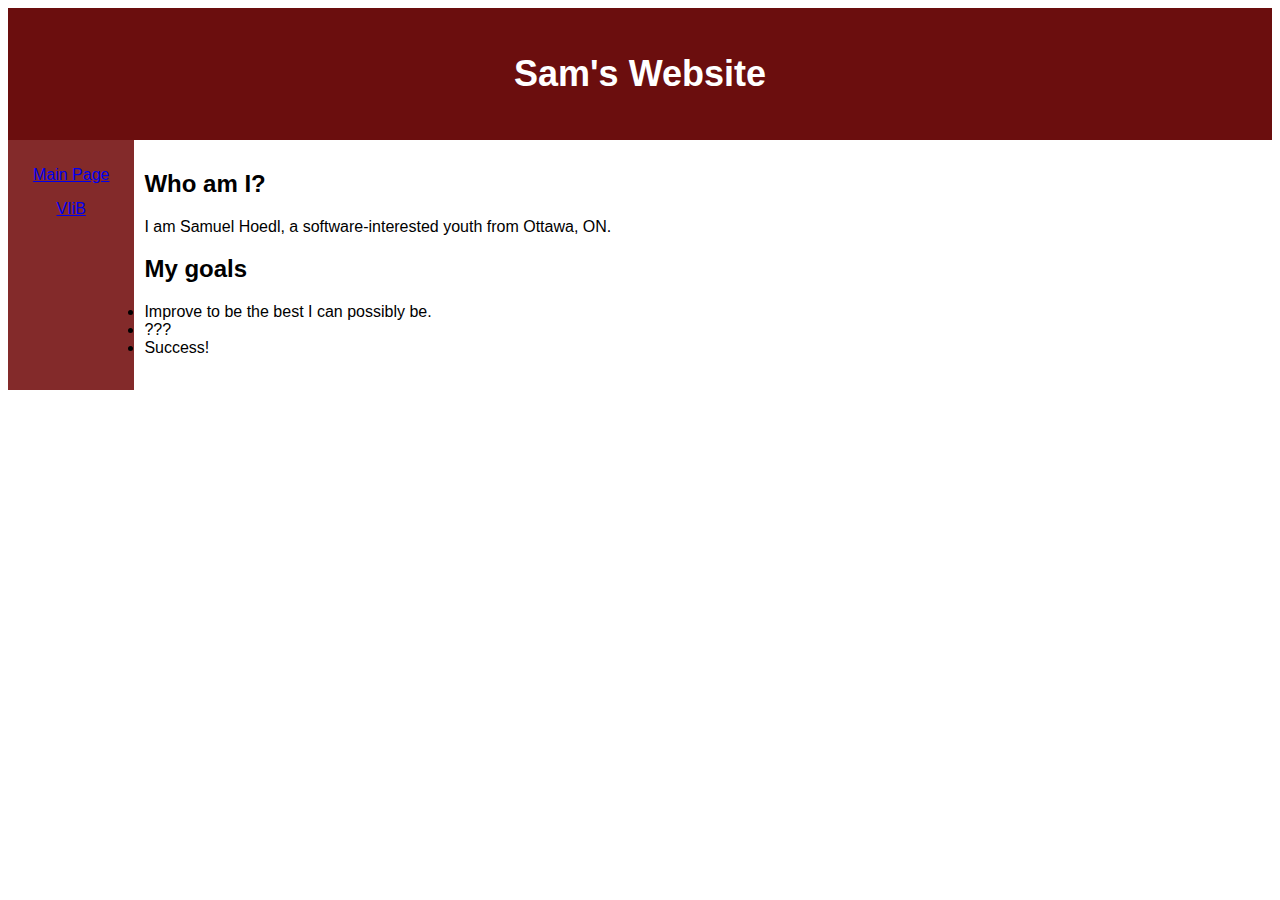
<file: colorTest.html>
<!DOCTYPE html>
<html>
<meta content="width=device-width, initial-scale=1">
<style>
* {
  box-sizing: border-box;
}
a:visited {
  color: #ffffff;
  background-color: transparent;
  text-decoration: none;
}
a:hover {
  color: #0000ff;
  background-color: transparent;
  text-decoration: none; }
header {
    background-color:#6b0e0e; 
    color: #ffffff;
    padding: 15px;
    font-size: 24px;
    text-align: center;
    font-family: Verdana, Geneva, Tahoma, sans-serif;
}
nav {
    background-color:#832a2a;
    padding: 10px;
    color: #000000;
    width: 10%;
    float: left;
    height: 250px;
    text-align: center;
    font-family: Verdana, Geneva, Tahoma, sans-serif;
}
article {
    padding: 10px;
    float: left;
    width: 90%;
    height: 250px;
    font-family: Verdana, Geneva, Tahoma, sans-serif;
}
</style>
<header>
    <h2>Sam's Website</h2>
</header>
<nav>
    <p> <a href="index.html">Main Page</a> </p>
    <p> <a href="VIB.html">VIiB</a> </p>
</nav>
<article> <!--style="background-color: #832a2a; color: #ffffff;width: 25%;"-->
    <h2 >Who am I?</h2>
    <p>I am Samuel Hoedl, a software-interested youth from Ottawa, ON.</p>
    <h2>My goals</h2>
    <ls>
        <li>Improve to be the best I can possibly be.</li>
        <li>???</li>
        <li>Success!</li>
    </ls>
</article>
</html>
</file>
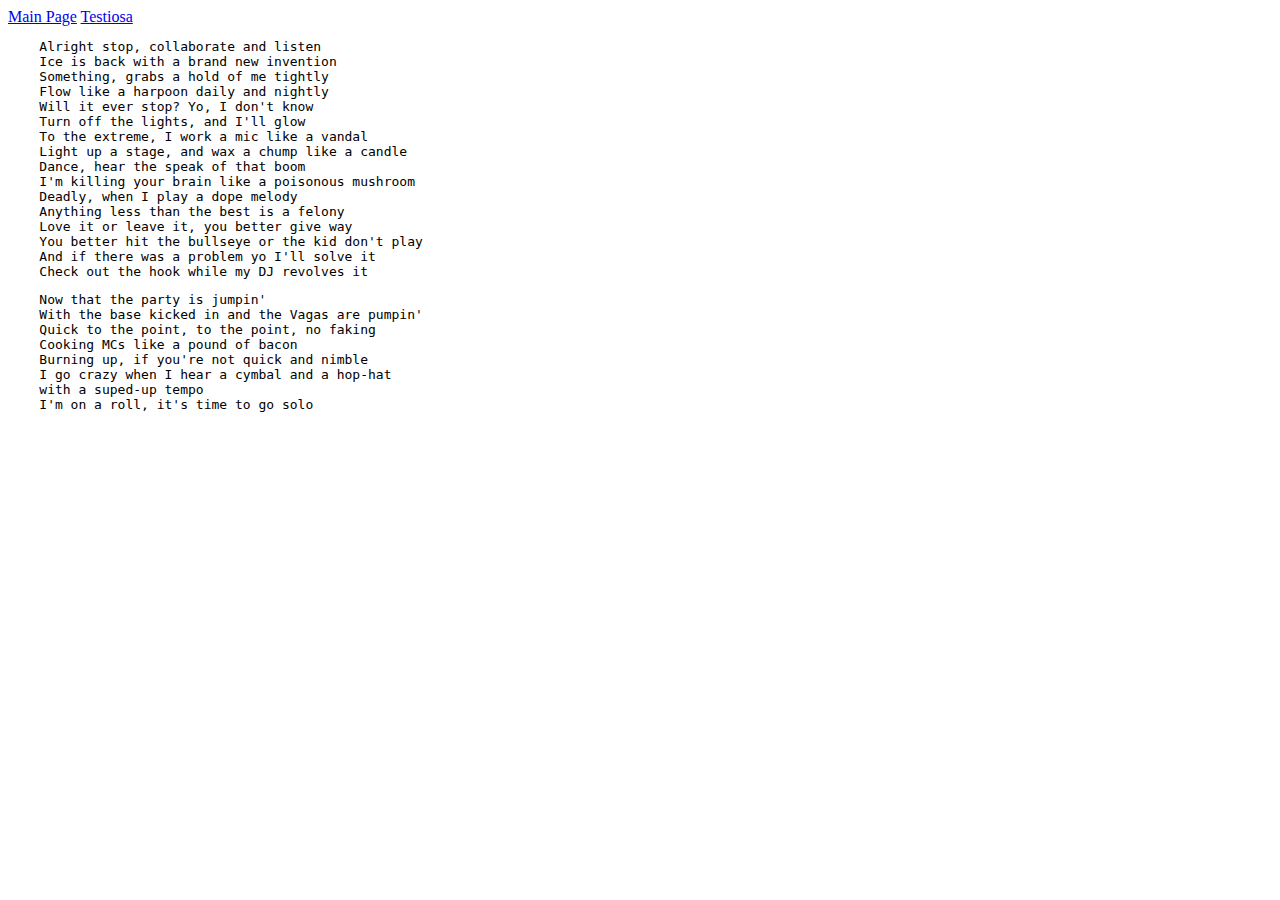
<file: VIB.html>
<html>
    <head>
        <div>
            <a href="index.html">Main Page</a>
            <a href="colorTest.html">Testiosa</a>
        </div>
    </head>
<pre>
    Alright stop, collaborate and listen
    Ice is back with a brand new invention
    Something, grabs a hold of me tightly
    Flow like a harpoon daily and nightly
    Will it ever stop? Yo, I don't know
    Turn off the lights, and I'll glow
    To the extreme, I work a mic like a vandal
    Light up a stage, and wax a chump like a candle
    Dance, hear the speak of that boom
    I'm killing your brain like a poisonous mushroom
    Deadly, when I play a dope melody
    Anything less than the best is a felony
    Love it or leave it, you better give way
    You better hit the bullseye or the kid don't play
    And if there was a problem yo I'll solve it
    Check out the hook while my DJ revolves it
</pre>
<pre>
    Now that the party is jumpin'
    With the base kicked in and the Vagas are pumpin'
    Quick to the point, to the point, no faking
    Cooking MCs like a pound of bacon
    Burning up, if you're not quick and nimble
    I go crazy when I hear a cymbal and a hop-hat
    with a suped-up tempo
    I'm on a roll, it's time to go solo
</pre>
</html>
</file>
